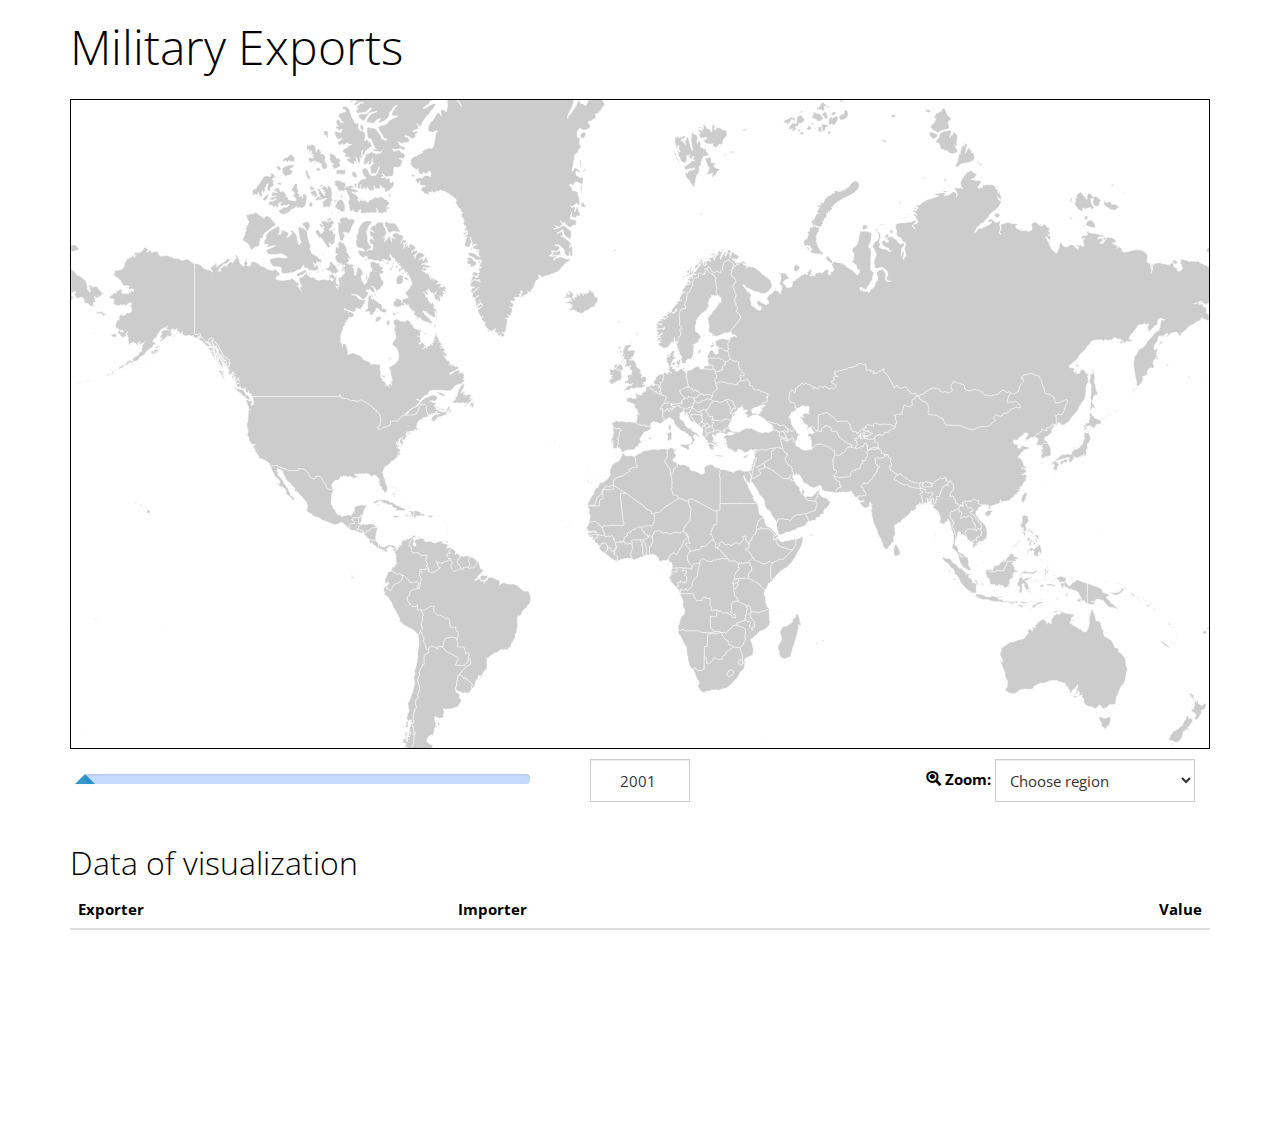
<file: index.html>
<!DOCTYPE html>
<html>
	<head>
		<meta http-equiv="Content-Type" content="text/html; charset=utf-8">
		<meta name="revisit-after" content="15 days">
		<meta name="description" content="Data Science Seminar (ini20.de), TU Berlin, 2014">
		<title>Military Exports</title>
		<link rel="stylesheet" type="text/css" href="./css/bootstrap.css">
		<link rel="stylesheet" type="text/css" href="./css/slider.css" />
		<link rel="stylesheet" type="text/css" href="./css/bootstrap-multiselect.css" />
		<link rel="stylesheet" type="text/css" href="./css/style.css" />
		<link rel="stylesheet" type="text/css" href="./css/map.css" />
		<script type="text/javascript" src="./js/jquery-2.1.1.min.js"></script>
		<script type="text/javascript" src="./js/bootstrap-3.1.1.min.js"></script>
		<script type="text/javascript" src="./js/bootstrap.multiselect.js"></script>
		<script type="text/javascript" src="./js/bootstrap-slider.js"></script>
		<script type="text/javascript" src="./js/milexp.js"></script>
		<script type="text/javascript" src="./js/helper.js"></script>
	</head>
	<body>
		<div id="loading">
			Loading ...
		</div>
		
		<div id="presentation1" class="presentationSlide">
			<div class="container">
				<h1>Presentation Slide 1</h1>
				<br />
				<p>xxxxxxxxxxxx</p>
				<p>xxxxxxxxxxxx</p>
				<p>xxxxxxxxxxxx</p>
				<p>xxxxxxxxxxxx</p>
				<p>xxxxxxxxxxxx</p>
				<p>xxxxxxxxxxxx</p>
				<p>xxxxxxxxxxxx</p>
				<p>xxxxxxxxxxxx</p>
				<p>xxxxxxxxxxxx</p>
				<p>xxxxxxxxxxxx</p>
				<p>xxxxxxxxxxxx</p>
				<p>xxxxxxxxxxxx</p>
				<p>xxxxxxxxxxxx</p>
				<br />
				<p><button class="btn btn-sm btn-danger presClose">Close</button> &nbsp;&nbsp;&nbsp;&nbsp;<button id="pres1Continue" class="btn btn-md btn-success">Continue &raquo;</button></p>
			</div>
		</div>
		
		<div id="presentation2" class="presentationSlide">
			<div class="container">
				<h1>Presentation Slide 2</h1>
				<br />
				<p>xxxxxxxxxxxx</p>
				<p>xxxxxxxxxxxx</p>
				<p>xxxxxxxxxxxx</p>
				<p>xxxxxxxxxxxx</p>
				<p>xxxxxxxxxxxx</p>
				<p>xxxxxxxxxxxx</p>
				<p>xxxxxxxxxxxx</p>
				<p>xxxxxxxxxxxx</p>
				<p>xxxxxxxxxxxx</p>
				<p>xxxxxxxxxxxx</p>
				<p>xxxxxxxxxxxx</p>
				<p>xxxxxxxxxxxx</p>
				<p>xxxxxxxxxxxx</p>
				<br />
				<p><button class="btn btn-sm btn-danger presClose">Close</button> &nbsp;&nbsp;&nbsp;&nbsp;<button id="presCloseAndPlay" class="btn btn-md btn-success">Play &raquo;</button></p>
			</div>
		</div>
		
		<div class="container">
			<h1>Military Exports</h1>
		</div>
		<div id="tooSmallAlert" class="container hidden-lg">
			<div class="alert alert-warning">Zur besseren Bedienung wird eine höhere Auflösung empfohlen (Breite größer als 1200 Pixel), da die Karte leider nur dann komplett dargestellt werden kann.</div>
		</div>
		<div id="bigMapContainer" class="container">
			<div id="mapContainer" class="col-lg-12">
				<div id="map"></div>
			</div>
			<!--<div class="col-lg-3" id="filters" style="height: 300px;">
				<h3 style="margin-top: 5px; margin-bottom: 20px; text-align: center;">Filter</h3>
				<div class="form-group">
					<label for="filterMinValue">Ab einem Wert von</label>
					<input type="number" class="form-control" id="filterMinValue" style="text-align: right;" min="0" />
				</div>
			</div>-->
			<div id="sliderBar" class="col-lg-5">
				<input id="yearsSlider" type="text" class="span5" value="" data-slider-step="1" data-slider-orientation="horizontal" data-slider-selection="none" data-slider-tooltip="show" data-slider-handle="triangle" />
			</div>
			<div id="yearBar" class="col-lg-2">
				<input id="currYear" class="form-control" type="number" value="2000" min="1980" max="2014" />
			</div>
			<!--<div id="valueBar" class="col-lg-3" style="padding-top: 10px;">
				<label for="filterMinValue">Mindestwert (€): </label>
				<input type="number" class="form-control" id="filterMinValue" style="text-align: right; width: 110px; display: inline;" min="0" />
			</div>-->
			<div id="zoomBar" class="col-lg-5">
				<label for="zoom"><i class="glyphicon glyphicon-zoom-in"></i> Zoom: </label>
				<select id="zoom" class="form-control">
					<option style="border-bottom: 1px solid black; font-style: italic;" selected="selected">Choose region</option>
					<option>Nordamerika</option>
					<option>Südamerika</option>
					<option>Europa</option>
					<option>Nordafrika</option>
					<option>Südafrika</option>
					<option>Naher Osten</option>
					<option>Zentralasian</option>
					<option>Südasian</option>
					<option>Südostasian</option>
					<option>Ostasian</option>
					<option>Australien</option>
				</select>
			</div>
		</div>
		<div id="dataTableContainer" class="container">
			<h2>Data of visualization</h2>
			<table id="dataTable" class="table">
				<thead>
					<tr>
						<th class="col-lg-4">Exporter</th>
						<th class="col-lg-4">Importer</th>
						<th class="col-lg-4">Value</th>
					</tr>
				</thead>
				<tbody></tbody>
			</table>
		</div>
		
		<script type="text/javascript" src="./js/d3.min.js"></script>
		<script type="text/javascript" src="./js/topojson.v1.min.js"></script>
		<script type="text/javascript" src="./js/map.js"></script>
		<script type="text/javascript">
		/* <![CDATA[ */
		    (function() {
		    	if(window.location.hash == '#presentation') {
					$('#presentation1').show();
		    	}
		    	
				initMap();
			})();
		/* ]]> */
		</script>
	</body>
</html>
</file>
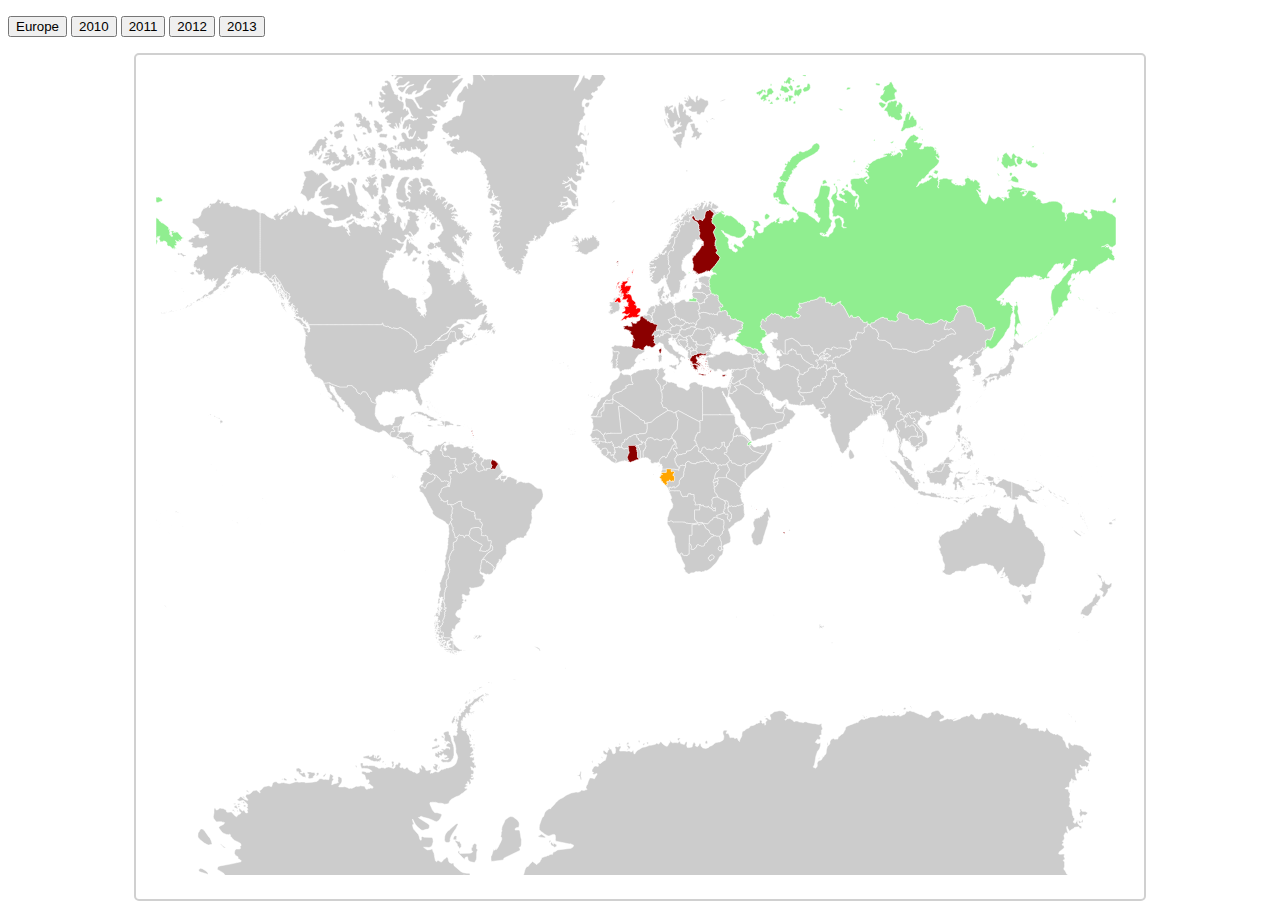
<file: map.html>
<!DOCTYPE html>
<!-- based on http://techslides.com/responsive-d3-map-with-zoom-and-pan-limits/ -->
<meta charset="utf-8">
<title>D3 World Map</title>
<link href="css/map.css" rel="stylesheet" type="text/css">

</head>
<body>
	<p><button onclick="zoomEurope();">Europe</button>
		<button onclick="setYear(2010);">2010</button>
		<button onclick="setYear(2011);">2011</button>
		<button onclick="setYear(2012);">2012</button>
		<button onclick="setYear(2013);">2013</button>
		
	</p>
 
  <div id="container"></div>

<script src="js/d3.min.js"></script>
<script src="js/topojson.v1.min.js"></script>


<script>
d3.select(window).on("resize", throttle);

/*
var zoom = d3.behavior.zoom()
    .scaleExtent([1, 8])
    .on("zoom", move);*/

var width = 960;
var height = 800;

var color_country_hover = '#999';
var color_country = '#CCC';

var topo,
	projection,
	path,
	svg,
	g_map,
	g_overlay;

var tooltip = d3.select("#container").append("div").attr("class", "tooltip hidden");

setup(width,height);

function setup(width,height){
  projection = d3.geo.mercator()
    .translate([0, 0])
    .scale(width / 2 / Math.PI);

  path = d3.geo.path().projection(projection);

  svg = d3.select("#container").append("svg")
      .attr("width", width)
      .attr("height", height)
      .append("g")
      .attr("transform", "translate(" + width / 2 + "," + height / 2 + ")")
      //.call(zoom)
      ;

  g_map = svg.append("g").attr("id", "map");

  g_overlay = svg.append("g")
  	.attr("id", "overlay");

  
}
var armstrade;
var countries_latlong;
//var console;
var year = 2011;

d3.json("data/world-topo.json", function(error, world) {

  var countries = topojson.feature(world, world.objects.countries).features;

  d3.json("data/armstrade.json", function(error, data) {
		armstrade = data;
		countries_latlong = data.countries;
		
		  draw(countries);
		  //console.log(data);
		  if( error !== null) {
			  alert(error);
		  }
		  
		  // paint conflict scores
		  setCountriesColor();
		  
		for(y in armstrade.years) {
		  
			for(var i=0; i < armstrade.years[y].length; i++) {
				  var country = armstrade.years[y][i]
				  
				  // paint arcs
				  drawTrades(country, country.imports, "import", y);
				  drawTrades(country, country.exports, "export", y);				  
			}
		}
		  		  
	});
  


});

function drawTrades(country, trades, type, y) {
	
	for(var j=0; j < trades.length; j++) {
		  // arc + circle for each trade
		  
		  var from = countries_latlong[ country.country_id ];
		  var to = countries_latlong[ trades[j].country_id ];
		  
		  g_overlay.append("path")
			  .datum({type: "LineString", coordinates: [[ from.long, from.lat], [to.long, to.lat]]})
			  .attr("class", type + " year" + y + " country" + country.country_id)
			  .style("visibility", "hidden")
			  .style("stroke-width", "1.0px")					  
			  .attr("d", path);
		  
		  g_overlay.append("circle")
		  .attr("transform", function(d) {return "translate(" + projection([to.long,to.lat]) + ")";})
		  .attr("class", type + " year" + y + " country" + country.country_id)
		  .attr("r", 5 * trades[j].width)
		  .style("visibility", "hidden");
		  
	  }	
	
}
function setYear(y) {
	
	d3.selectAll(".year" + year).style("visibility", "hidden");
	
	year = y;
	d3.selectAll(".year" + year).filter(".selected_country").style("visibility", "visible");
	
	
	
	// repaint countries
	setCountriesColor();
	
}
function setCountriesColor() {
	d3.selectAll(".country").style("fill", color_country);
	
	for(var i=0; i < armstrade.years[year].length; i++) {
		  var country = armstrade.years[year][i]
		  
		  d3.select("#country" + country.country_id).style("fill", getColorByConflictScore(country.conflict_score) );
	 }
	
}
function toggleArcs(country_id) {
	//console.log(country_id);
	
	 d3.selectAll(".year" + year + ":not(.selected_country)").style("visibility", "hidden");
	 d3.selectAll(".year" + year ).filter(".country" + country_id).style("visibility", "visible");
	 
}
function getColorByConflictScore(score) {
	if(score < 1) {
		return 'orange';
	} else if(score < 2) {
		return 'lightgreen';
	} else if(score < 3) {
		return 'red';
	} else if(score >= 3) {
		return 'darkred';
	}
}

function countryClick(d, i) {
	 d3.selectAll(".selected_country").classed("selected_country", false);
	 d3.selectAll(".country" + d.id).classed("selected_country", true);
	toggleArcs(d.id);	  
}

function countryMouseOver(d, i) {
	// change fill on mouseover
	  d3.select(this).attr('data-color', d3.select(this).style('fill'));    	  
	  d3.select(this).style('fill', color_country_hover ); 
	  
	  toggleArcs(d.id);
}

function countryMouseLeave(d, i) { 
	d3.select(this).style('fill', d3.select(this).attr('data-color') ); 
}

function draw(topo) {

  var country = g_map.selectAll(".country").data(topo);

  country.enter().insert("path")
      .attr("class", "country")
      .attr("d", path)
      .attr("id", function(d,i) { return "country" + d.id; })
      .attr("title", function(d,i) { return d.properties.name; })
  
      
      .on("click", countryClick)
      .on("mouseover", countryMouseOver )
  	  .on("mouseleave", countryMouseLeave );

  //ofsets plus width/height of transform, plsu 20 px of padding, plus 20 extra for tooltip offset off mouse
  var offsetL = document.getElementById('container').offsetLeft+(width/2)+40;
  var offsetT =document.getElementById('container').offsetTop+(height/2)+20;

  //tooltips
  country
    .on("mousemove", function(d,i) {
      var mouse = d3.mouse(svg.node()).map( function(d) { return parseInt(d); } );
        tooltip
          .classed("hidden", false)
          .attr("style", "left:"+(mouse[0]+offsetL)+"px;top:"+(mouse[1]+offsetT)+"px")
          .html(d.properties.name)
      })
      .on("mouseout",  function(d,i) {
        tooltip.classed("hidden", true)
      }); 
   
}

function zoomEurope() {
	var xy = [0,500]; // projection([9, 51]);
	var scale = 4;
	
	//zoom.translate(xy);
	
	g_map.attr("transform", "translate("+ xy + ")scale(" + scale + ")");
	g_overlay.attr("transform", "translate("+ xy + ")scale(" + scale + ")");
	
}

function redraw() {
  width = document.getElementById('container').offsetWidth-60;
  height = width / 2;
  d3.select('svg').remove();
  setup(width,height);
  draw(topo);
}

function move2() {
	
	
}
function move() {

  var t = d3.event.translate;
  var s = d3.event.scale;  
  var h = height / 3;
  
  t[0] = Math.min(width / 2 * (s - 1), Math.max(width / 2 * (1 - s), t[0]));
  t[1] = Math.min(height / 2 * (s - 1) + h * s, Math.max(height / 2 * (1 - s) - h * s, t[1]));

  zoom.translate(t);
  g_map.style("stroke-width", 1 / s).attr("transform", "translate(" + t + ")scale(" + s + ")");
}

var throttleTimer;
function throttle() {
  window.clearTimeout(throttleTimer);
    throttleTimer = window.setTimeout(function() {
      redraw();
    }, 200);
}

</script>


</body>
</html>
</file>
<file: css/style.css>
body {
	cursor: default;
	background: #FFF;
	color: #000;
	overflow-y: scroll;
}

a:hover {
	cursor: pointer;
}

a:focus {
	outline: 0 ! important;
}

nav {
	margin: 0;
}


h1 {
	font-size: 48px;
}


.container {
	min-width: 1170px;
}


#filters select.form-control {
	padding-left: 10px;
	padding-right: 10px;
	padding-top: 8px;
}

#filters > div.form-group > label {
	opacity: 0.6;
}


#sliderBar .slider.slider-horizontal {
	width: 100% !important;
}


.opacity0 {
	opacity: 0;
}

.opacity50 {
	opacity: 0.5;
}

.opacity75 {
	opacity: 0.75;
}





#tooSmallAlert {
	margin-top: 15px;
}



#sliderBar {
	height: 60px;
	padding-top: 18px;
}

#yearBar {
	padding-top: 10px;
}

#currYear {
	text-align: right;
	width: 100%;
	max-width: 100px;
	margin: 0px auto;
}

#zoomBar {
	padding-top: 10px;
	text-align: right;
}

#zoomBar select {
	width: 200px;
	display: inline;
	padding: 7px 10px;
}

#bigMapContainer {
	margin-top: 15px;
}

#mapContainer {
	border: solid 1px black;
	height: 650px;
	padding: 0px;
	overflow: hidden;
}

#map {
	border: none;
	height: 600px;
}

#dataTableContainer {
	margin-top: 15px;
	margin-bottom: 20px;
	min-height: 300px;
}

#dataTableContainer tr th:nth-child(3), #dataTableContainer tr td:nth-child(3) {
	text-align: right;
}





.presentationSlide .container {
	margin-top: 80px;
}

.presentationSlide {
	z-index: 101;
	position: fixed;
	top: 0px;
	left: 0px;
	right: 0px;
	bottom: 0px;
	background: rgba(255, 255, 255, 0.90);
	display: none;
}

.presentationSlide .container p:last-child {
	text-align: right;
}
</file>
<file: css/map.css>
@charset "UTF-8";


#loading {
	width: 100%;
	height: 200px;
	background: url(../images/loading.gif) no-repeat center center;
	position: fixed;
	padding-top: 10%;
	margin-top: 10%;
	text-align: center;
}


.container {
	visibility: hidden;
}

.country {
	fill: #ccc;
	stroke: #fff;
	cursor: pointer;
	stroke-width: .5px;
}

.country:hover{
	stroke: #fff;
	stroke-width: .8px;
}

#container {
	margin:10px 10%;
	padding:20px;
	border:2px solid #d0d0d0;
	border-radius: 5px;
	height:100%;
}

.overlay-hidden { 
	display: none; 
}

.overlay-tooltip {
	color: #222; 
	background: #fff; 
	padding: .5em; 
	text-shadow: #f5f5f5 0 1px 0;
	border-radius: 2px; 
	box-shadow: 0px 0px 2px 0px #a6a6a6; 
	opacity: 0.9; 
	position: absolute;
}

.arc {
	fill: none;
	stroke: #8e44ad;
	stroke-width: 3px;
	stroke-linecap: round;
}

path.export, path.import {
	fill: none;
	stroke-width: 4px;
	stroke-linecap: round;
}

path.export {
	stroke: #8e44ad;
}

circle.export {
	fill: #8e44ad;
}

path.import {
	stroke: #3178C4;
}

circle.import {
	fill: #3178C4;
}

.selected_country {
	opacity: .6;
}

.country .selected_country {
	stroke-width: 15px;
}

circle {
	fill: steelblue;
	/*fill-opacity: .8;*/
	stroke: #fff;
}
</file>
<file: css/slider.css>
/*!
 * Slider for Bootstrap
 *
 * Copyright 2012 Stefan Petre
 * Licensed under the Apache License v2.0
 * http://www.apache.org/licenses/LICENSE-2.0
 *
 */
.slider {
  display: inline-block;
  vertical-align: middle;
  position: relative;
}
.slider.slider-horizontal {
  width: 210px;
  height: 20px;
}
.slider.slider-horizontal .slider-track {
  height: 10px;
  width: 100%;
  margin-top: -5px;
  top: 50%;
  left: 0;
}
.slider.slider-horizontal .slider-selection {
  height: 100%;
  top: 0;
  bottom: 0;
}
.slider.slider-horizontal .slider-handle {
  margin-left: -10px;
  margin-top: -5px;
}
.slider.slider-horizontal .slider-handle.triangle {
  border-width: 0 10px 10px 10px;
  width: 0;
  height: 0;
  border-bottom-color: #0480be;
  margin-top: 0;
}
.slider.slider-vertical {
  height: 210px;
  width: 20px;
}
.slider.slider-vertical .slider-track {
  width: 10px;
  height: 100%;
  margin-left: -5px;
  left: 50%;
  top: 0;
}
.slider.slider-vertical .slider-selection {
  width: 100%;
  left: 0;
  top: 0;
  bottom: 0;
}
.slider.slider-vertical .slider-handle {
  margin-left: -5px;
  margin-top: -10px;
}
.slider.slider-vertical .slider-handle.triangle {
  border-width: 10px 0 10px 10px;
  width: 1px;
  height: 1px;
  border-left-color: #0480be;
  margin-left: 0;
}
.slider input {
  display: none;
}
.slider .tooltip-inner {
  white-space: nowrap;
}
.slider-track {
  position: absolute;
  cursor: pointer;
  background-color: #c5dafd;
  /*background-color: #f7f7f7;
  background-image: -moz-linear-gradient(top, #f5f5f5, #f9f9f9);
  background-image: -webkit-gradient(linear, 0 0, 0 100%, from(#f5f5f5), to(#f9f9f9));
  background-image: -webkit-linear-gradient(top, #f5f5f5, #f9f9f9);
  background-image: -o-linear-gradient(top, #f5f5f5, #f9f9f9);
  background-image: linear-gradient(to bottom, #f5f5f5, #f9f9f9);
  background-repeat: repeat-x;
  filter: progid:DXImageTransform.Microsoft.gradient(startColorstr='#fff5f5f5', endColorstr='#fff9f9f9', GradientType=0);*/
  -webkit-box-shadow: inset 0 1px 2px rgba(0, 0, 0, 0.1);
  -moz-box-shadow: inset 0 1px 2px rgba(0, 0, 0, 0.1);
  box-shadow: inset 0 1px 2px rgba(0, 0, 0, 0.1);
  -webkit-border-radius: 4px;
  -moz-border-radius: 4px;
  border-radius: 4px;
}
.slider-selection {
  position: absolute;
  background-color: #c5dafd;
  background-color: #f7f7f7;
  background-image: -moz-linear-gradient(top, #f9f9f9, #f5f5f5);
  background-image: -webkit-gradient(linear, 0 0, 0 100%, from(#f9f9f9), to(#f5f5f5));
  background-image: -webkit-linear-gradient(top, #f9f9f9, #f5f5f5);
  background-image: -o-linear-gradient(top, #f9f9f9, #f5f5f5);
  background-image: linear-gradient(to bottom, #f9f9f9, #f5f5f5);
  background-repeat: repeat-x;
  filter: progid:DXImageTransform.Microsoft.gradient(startColorstr='#fff9f9f9', endColorstr='#fff5f5f5', GradientType=0);
  -webkit-box-shadow: inset 0 -1px 0 rgba(0, 0, 0, 0.15);
  -moz-box-shadow: inset 0 -1px 0 rgba(0, 0, 0, 0.15);
  box-shadow: inset 0 -1px 0 rgba(0, 0, 0, 0.15);
  -webkit-box-sizing: border-box;
  -moz-box-sizing: border-box;
  box-sizing: border-box;
  -webkit-border-radius: 4px;
  -moz-border-radius: 4px;
  border-radius: 4px;
}
.slider-handle {
  position: absolute;
  width: 20px;
  height: 20px;
  background-color: #0e90d2;
  background-image: -moz-linear-gradient(top, #149bdf, #0480be);
  background-image: -webkit-gradient(linear, 0 0, 0 100%, from(#149bdf), to(#0480be));
  background-image: -webkit-linear-gradient(top, #149bdf, #0480be);
  background-image: -o-linear-gradient(top, #149bdf, #0480be);
  background-image: linear-gradient(to bottom, #149bdf, #0480be);
  background-repeat: repeat-x;
  filter: progid:DXImageTransform.Microsoft.gradient(startColorstr='#ff149bdf', endColorstr='#ff0480be', GradientType=0);
  -webkit-box-shadow: inset 0 1px 0 rgba(255,255,255,.2), 0 1px 2px rgba(0,0,0,.05);
  -moz-box-shadow: inset 0 1px 0 rgba(255,255,255,.2), 0 1px 2px rgba(0,0,0,.05);
  box-shadow: inset 0 1px 0 rgba(255,255,255,.2), 0 1px 2px rgba(0,0,0,.05);
  opacity: 0.8;
  border: 0px solid transparent;
}
.slider-handle.round {
  -webkit-border-radius: 20px;
  -moz-border-radius: 20px;
  border-radius: 20px;
}
.slider-handle.triangle {
  background: transparent none;
}
</file>
